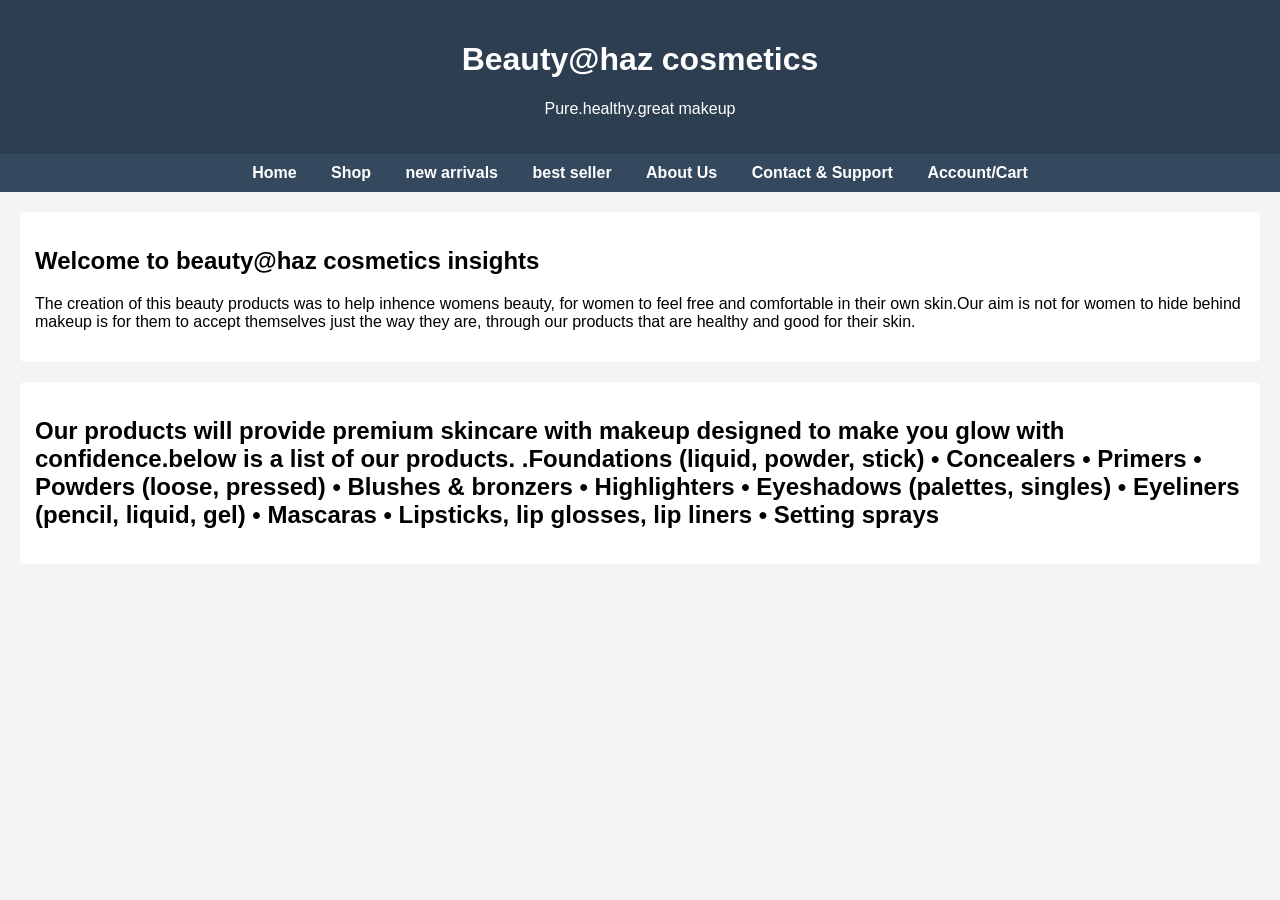
<file: index.html>
<!DOCTYPE html>
 <html lang="en">
 <head>
     <meta charset="UTF-8">
     <title>Beauty@haz cosmetics</title>
     <link rel="stylesheet" href="style.css">
 </head>
 <body>
 
     <!--Header Section -->
     <header>
         <h1>Beauty@haz cosmetics</h1>
        <p>Pure.healthy.great makeup</p>
    </header>
 
    <!-- Navigation -->
     <nav>
        <a href="index.html">Home</a>
        <a href="shop.html">Shop</a>
        <a href="new arrivals.html">new arrivals</a>
        <a href="best seller.html">best seller</a>
        <a href="about.html">About Us</a>
        <a href="contact.html">Contact & Support</a>
        <a href="cart.html">Account/Cart</a>
    </nav>
 
     <!--Main Content -->
    <main>
 
         <section>

         <h2>Welcome to beauty@haz cosmetics insights</h2>
         <p>The creation of this beauty products was to help inhence womens beauty, for women to feel free and comfortable in their own skin.Our aim is not for women to hide behind makeup is  for them to accept themselves just the way they are, through our products that are healthy and good for their skin.</p>
</section>

 <section>
<h2>Our products will provide premium skincare with makeup designed to make you glow with confidence.below is a list of our products.
    .Foundations (liquid, powder, stick)
• 	Concealers
• 	Primers
• 	Powders (loose, pressed)
• 	Blushes & bronzers
• 	Highlighters
• 	Eyeshadows (palettes, singles)
• 	Eyeliners (pencil, liquid, gel)
• 	Mascaras
• 	Lipsticks, lip glosses, lip liners
• 	Setting sprays
</h2>
</section>
</main>
</file>
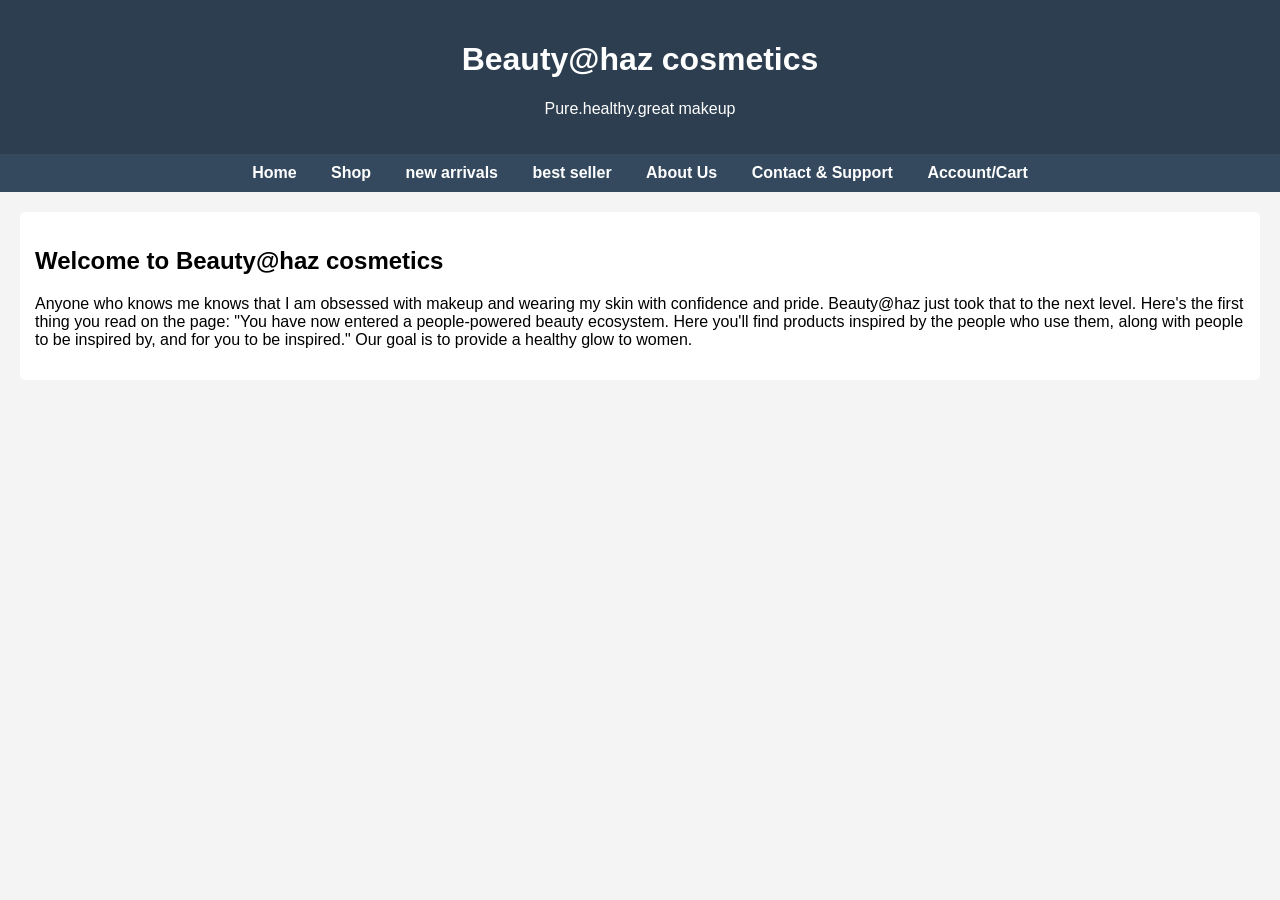
<file: About us.html>
<!DOCTYPE html>
 <html lang="en">
 <head>
     <meta charset="UTF-8">
     <title>Beauty@haz cosmetics</title>
     <link rel="stylesheet" href="style.css">
 </head>
 <body>
 
     <!--Header Section -->
     <header>
         <h1>Beauty@haz cosmetics</h1>
        <p>Pure.healthy.great makeup</p>
    </header>
 
    <!-- Navigation -->
     <nav>
        <a href="index.html">Home</a>
        <a href="shop.html">Shop</a>
        <a href="new arrivals.html">new arrivals</a>
        <a href="best seller.html">best seller</a>
        <a href="about.html">About Us</a>
        <a href="contact.html">Contact & Support</a>
        <a href="cart.html">Account/Cart</a>
    </nav>
 
     <!--Main Content -->
    <main>
 
         <section>
         <h2>Welcome to Beauty@haz cosmetics</h2>
         <p>Anyone who knows me knows that I am obsessed with makeup and wearing my skin with confidence and pride. Beauty@haz just took that to the next level. Here's the first thing you read on the page:
         "You have now entered a people-powered beauty ecosystem. Here you'll find products inspired by the people who use them, along with people to be inspired by, and for you to be inspired." Our goal is to provide a healthy glow to women.</p>
    </main>
</file>
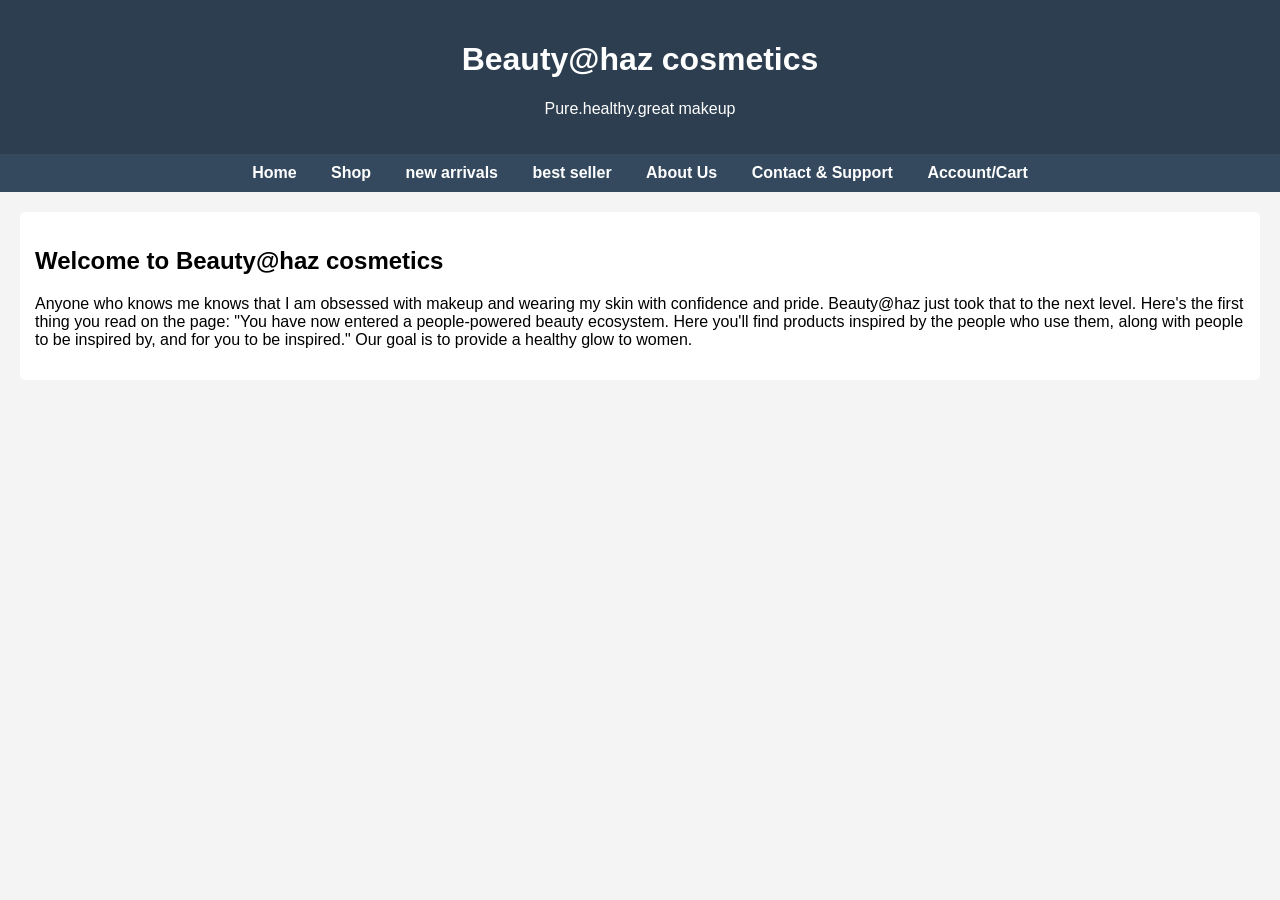
<file: About.html>
<!DOCTYPE html>
 <html lang="en">
 <head>
     <meta charset="UTF-8">
     <title>Beauty@haz cosmetics</title>
     <link rel="stylesheet" href="style.css">
 </head>
 <body>
 
     <!--Header Section -->
     <header>
         <h1>Beauty@haz cosmetics</h1>
        <p>Pure.healthy.great makeup</p>
    </header>
 
    <!-- Navigation -->
     <nav>
        <a href="index.html">Home</a>
        <a href="shop.html">Shop</a>
        <a href="new arrivals.html">new arrivals</a>
        <a href="best seller.html">best seller</a>
        <a href="about.html">About Us</a>
        <a href="contact.html">Contact & Support</a>
        <a href="cart.html">Account/Cart</a>
    </nav>
 
     <!--Main Content -->
    <main>
 
         <section>
         <h2>Welcome to Beauty@haz cosmetics</h2>
         <p>Anyone who knows me knows that I am obsessed with makeup and wearing my skin with confidence and pride. Beauty@haz just took that to the next level. Here's the first thing you read on the page:
         "You have now entered a people-powered beauty ecosystem. Here you'll find products inspired by the people who use them, along with people to be inspired by, and for you to be inspired." Our goal is to provide a healthy glow to women.</p>
    </main>
</file>
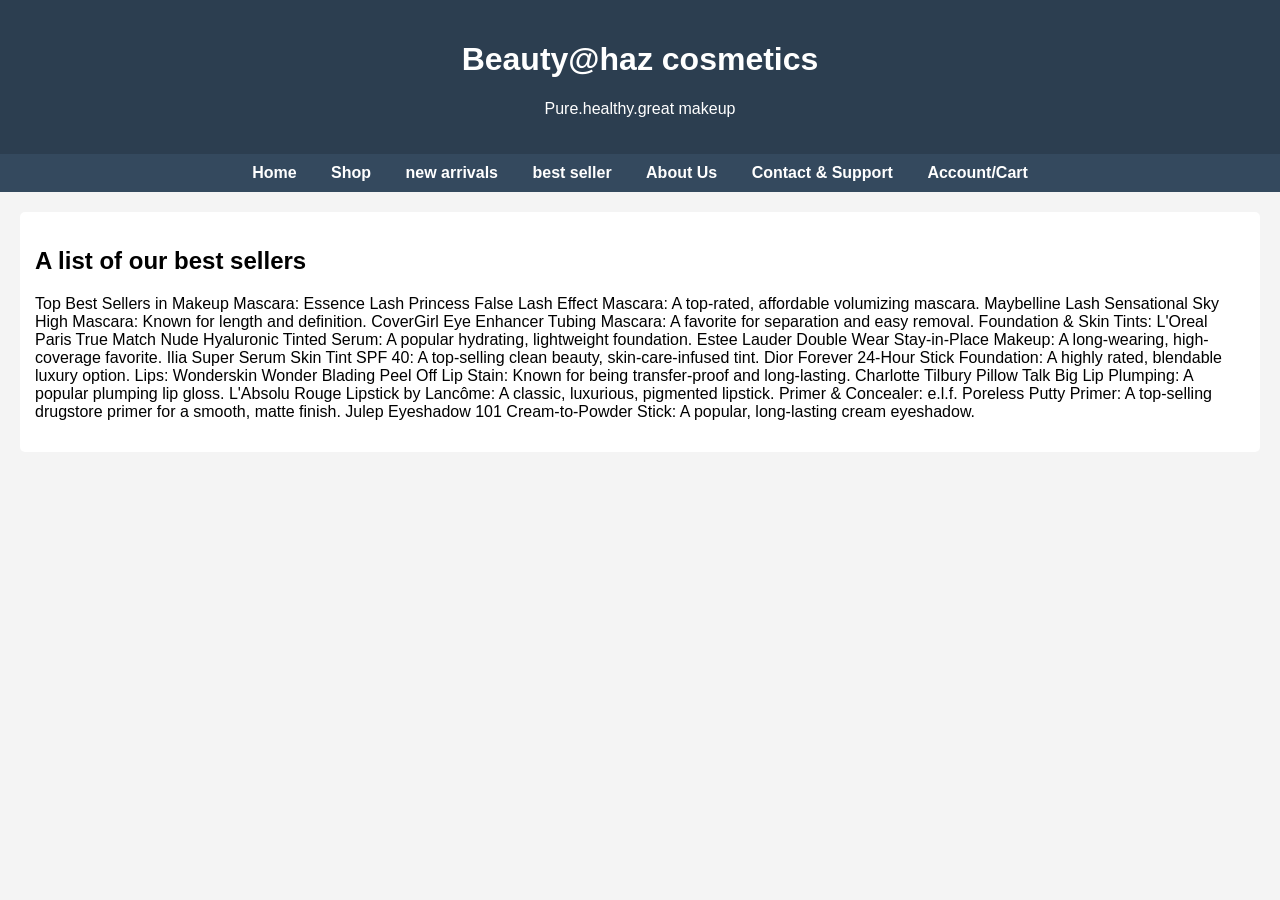
<file: Best sellers.html>
<!DOCTYPE html>
 <html lang="en">
 <head>
     <meta charset="UTF-8">
     <title>Beauty@haz cosmetics</title>
     <link rel="stylesheet" href="style.css">
 </head>
 <body>
 
     <!--Header Section -->
     <header>
         <h1>Beauty@haz cosmetics</h1>
        <p>Pure.healthy.great makeup</p>
    </header>
 
    <!-- Navigation -->
     <nav>
        <a href="index.html">Home</a>
        <a href="shop.html">Shop</a>
        <a href="new arrivals.html">new arrivals</a>
        <a href="best seller.html">best seller</a>
        <a href="about.html">About Us</a>
        <a href="contact.html">Contact & Support</a>
        <a href="cart.html">Account/Cart</a>
    </nav>
 
     <!--Main Content -->
    <main>
 
         <section>
         <h2>A list of our best sellers</h2>
         <p>Top Best Sellers in Makeup
Mascara:
Essence Lash Princess False Lash Effect Mascara: A top-rated, affordable volumizing mascara.
Maybelline Lash Sensational Sky High Mascara: Known for length and definition.
CoverGirl Eye Enhancer Tubing Mascara: A favorite for separation and easy removal.
Foundation & Skin Tints:
L'Oreal Paris True Match Nude Hyaluronic Tinted Serum: A popular hydrating, lightweight foundation.
Estee Lauder Double Wear Stay-in-Place Makeup: A long-wearing, high-coverage favorite.
Ilia Super Serum Skin Tint SPF 40: A top-selling clean beauty, skin-care-infused tint.
Dior Forever 24-Hour Stick Foundation: A highly rated, blendable luxury option.
Lips:
Wonderskin Wonder Blading Peel Off Lip Stain: Known for being transfer-proof and long-lasting.
Charlotte Tilbury Pillow Talk Big Lip Plumping: A popular plumping lip gloss.
L'Absolu Rouge Lipstick by Lancôme: A classic, luxurious, pigmented lipstick.
Primer & Concealer:
e.l.f. Poreless Putty Primer: A top-selling drugstore primer for a smooth, matte finish.
Julep Eyeshadow 101 Cream-to-Powder Stick: A popular, long-lasting cream eyeshadow.</p>
</main>
</file>
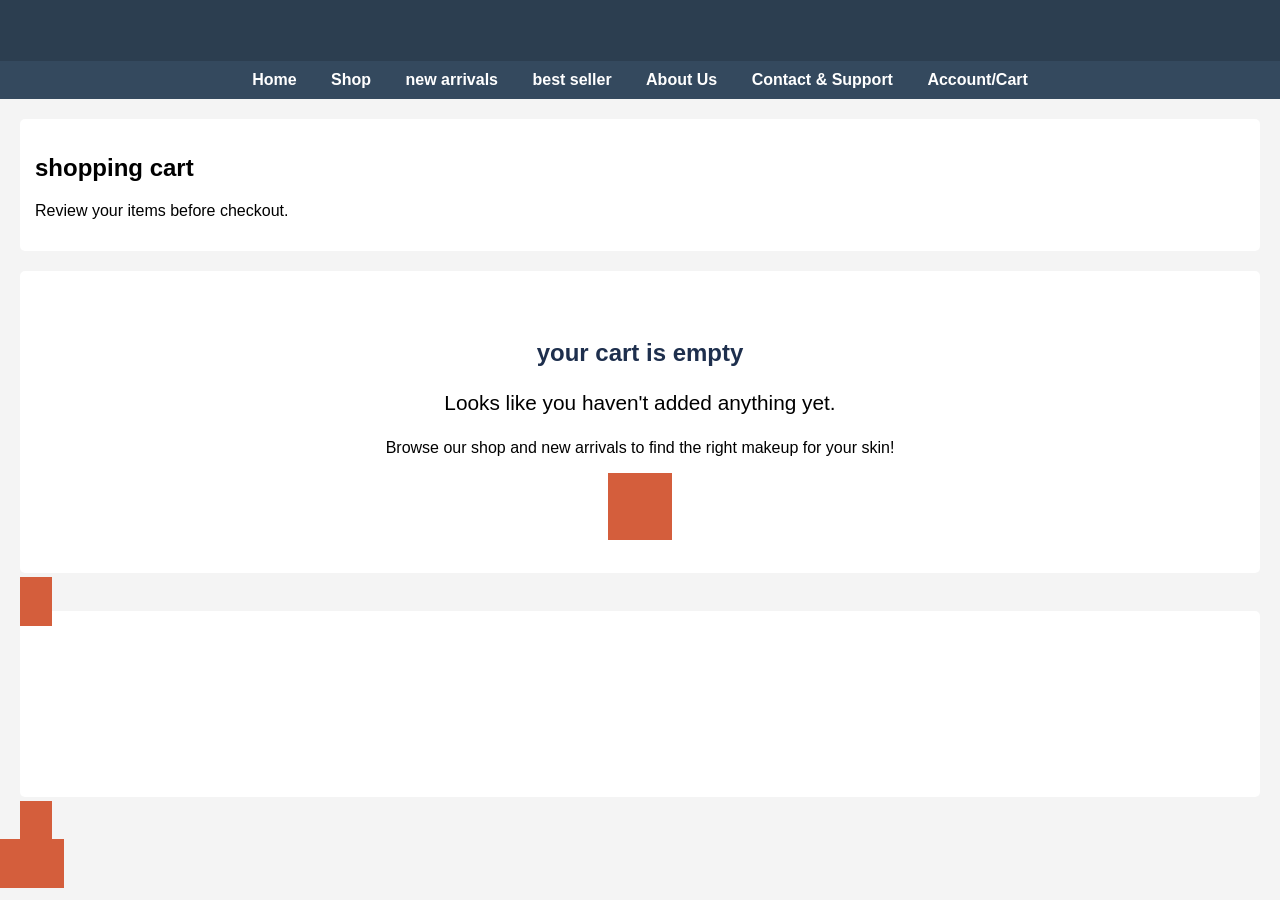
<file: cart.html>
<!DOCTYPE html>
 <html lang="en">
 <head>
     <meta charset="UTF-8">
     <title></title>
     <link rel="stylesheet" href="style.css">
 </head>
 <body>
 
     <!--Header Section -->
     <header>
         <h1></h1>
        <p></p>
    </header>
 
    <!-- Navigation -->
     <nav>
        <a href="index.html">Home</a>
        <a href="shop.html">Shop</a>
        <a href="new arrivals.html">new arrivals</a>
        <a href="best seller.html">best seller</a>
        <a href="about.html">About Us</a>
        <a href="contact.html">Contact & Support</a>
        <a href="cart.html">Account/Cart</a>
    </nav>
   <!--main content-->
   <main>
      <!--Page Title-->
      <section>
      <h2>shopping cart</h2>
      <p>Review your items before checkout.</p>
      </section>
   

    
<!--Empty cart message-->
<section style="text-align: center; padding: 3rem;">
  <h2 style="color: #1e2f4d;">your cart is empty</h2>
  <p style="font-size: 1.3rem; margin: 1.5rem 0;">Looks like you haven't added anything yet.</p>
  <p>Browse our shop and new arrivals to find the right makeup for your skin!</p>
  <div style="margin-top: 2rem;">
     <a href="products.html" style="background-color: #d45e3c; color: white; text-decoration: none; padding: 1rem 2rem;"</a>
  </div>
</section>


<!--How to shop-->
<section>
    <h2>How to shop</h2>
    <ul>
        <li>Go to <strong>products</strong> page</li>
        <li>Browse our shop and new arrivals</li>
        <li>Click "Add to cart" on items of interest</li>
        <li>Come back here to checkout</li>
   </ul>
</section>
</main>
</file>
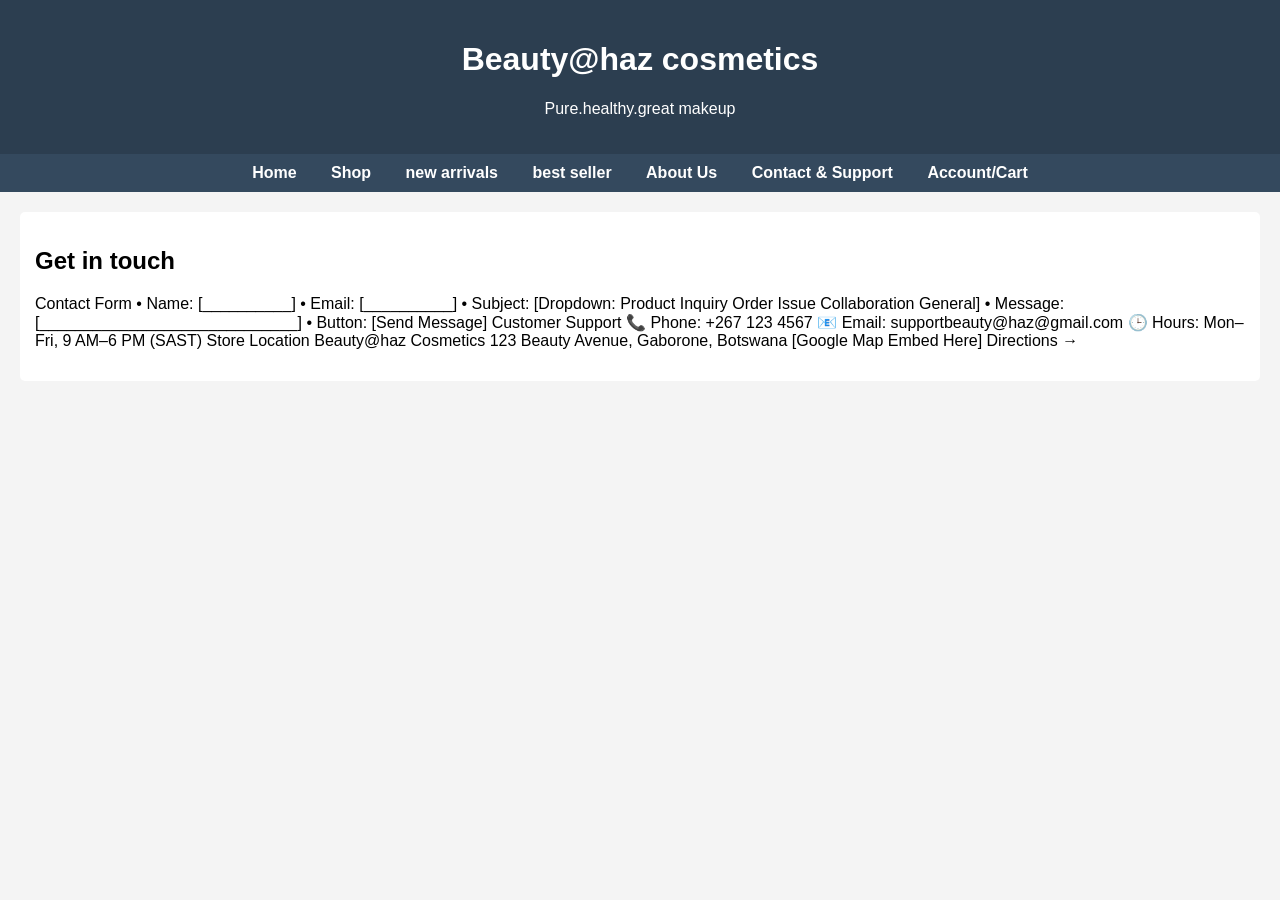
<file: contact.html>
<!DOCTYPE html>
 <html lang="en">
 <head>
     <meta charset="UTF-8">
     <title>Beauty@haz cosmetics</title>
     <link rel="stylesheet" href="style.css">
 </head>
 <body>
 
     <!--Header Section -->
     <header>
         <h1>Beauty@haz cosmetics</h1>
        <p>Pure.healthy.great makeup</p>
    </header>
 
    <!-- Navigation -->
     <nav>
        <a href="index.html">Home</a>
        <a href="shop.html">Shop</a>
        <a href="new arrivals.html">new arrivals</a>
        <a href="best seller.html">best seller</a>
        <a href="about.html">About Us</a>
        <a href="contact.html">Contact & Support</a>
        <a href="cart.html">Account/Cart</a>
    </nav>
 
     <!--Main Content -->
    <main>
 
         <section>
         <h2>Get in touch</h2>
        <p>Contact Form
• 	Name: [__________]
• 	Email: [__________]
• 	Subject: [Dropdown: Product Inquiry  Order Issue  Collaboration  General]
• 	Message: [_____________________________]
• 	Button: [Send Message]


Customer Support
📞 Phone: +267 123 4567
📧 Email: supportbeauty@haz@gmail.com
🕒 Hours: Mon–Fri, 9 AM–6 PM (SAST)

Store Location
Beauty@haz Cosmetics
123 Beauty Avenue, Gaborone, Botswana
[Google Map Embed Here]
Directions →

</main>
</file>
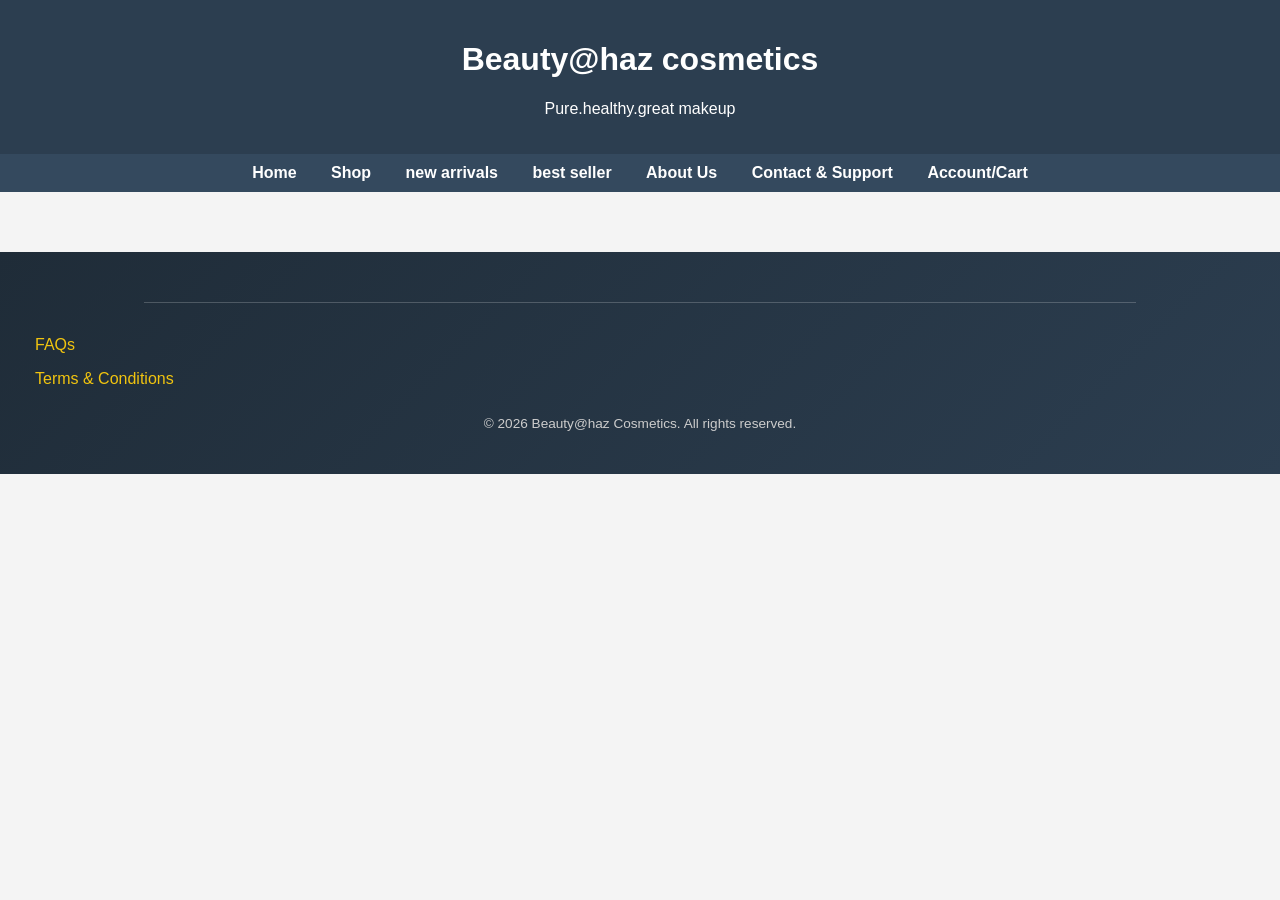
<file: footer.html>
<!DOCTYPE html>
 <html lang="en">
 <head>
     <meta charset="UTF-8">
     <title>Beauty@haz cosmetics</title>
     <link rel="stylesheet" href="style.css">
 </head>
 <body>
 
     <!--Header Section -->
     <header>
         <h1>Beauty@haz cosmetics</h1>
        <p>Pure.healthy.great makeup</p>
    </header>
 
    <!-- Navigation -->
     <nav>
        <a href="index.html">Home</a>
        <a href="shop.html">Shop</a>
        <a href="new arrivals.html">new arrivals</a>
        <a href="best seller.html">best seller</a>
        <a href="about.html">About Us</a>
        <a href="contact.html">Contact & Support</a>
        <a href="cart.html">Account/Cart</a>
    </nav>
 
<!--Footer Section-->
<footer>
<div class="footer section">


</div>
<a href="faq.html">FAQs</a><br>
<a href="terms.html">Terms & Conditions</a><br>


<p>&copy; 2026 Beauty@haz Cosmetics. All rights reserved.</p>
  </footer>
  </body>
  </html>
</file>
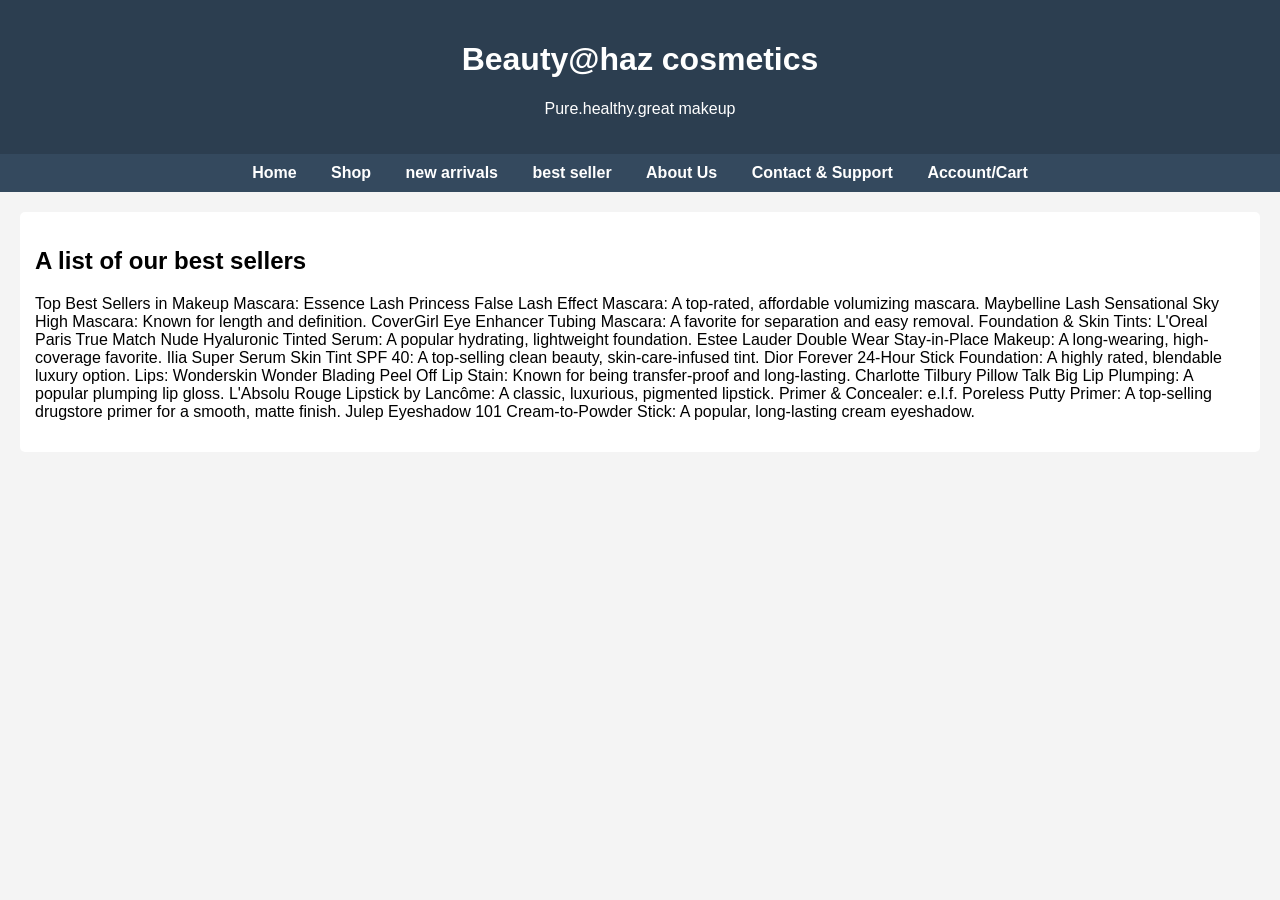
<file: Our best sellers section.html>
<!DOCTYPE html>
 <html lang="en">
 <head>
     <meta charset="UTF-8">
     <title>Beauty@haz cosmetics</title>
     <link rel="stylesheet" href="style.css">
 </head>
 <body>
 
     <!--Header Section -->
     <header>
         <h1>Beauty@haz cosmetics</h1>
        <p>Pure.healthy.great makeup</p>
    </header>
 
    <!-- Navigation -->
     <nav>
        <a href="index.html">Home</a>
        <a href="shop.html">Shop</a>
        <a href="new arrivals.html">new arrivals</a>
        <a href="best seller.html">best seller</a>
        <a href="about.html">About Us</a>
        <a href="contact.html">Contact & Support</a>
        <a href="cart.html">Account/Cart</a>
    </nav>
 
     <!--Main Content -->
    <main>
 
         <section>
         <h2>A list of our best sellers</h2>
         <p>Top Best Sellers in Makeup
Mascara:
Essence Lash Princess False Lash Effect Mascara: A top-rated, affordable volumizing mascara.
Maybelline Lash Sensational Sky High Mascara: Known for length and definition.
CoverGirl Eye Enhancer Tubing Mascara: A favorite for separation and easy removal.
Foundation & Skin Tints:
L'Oreal Paris True Match Nude Hyaluronic Tinted Serum: A popular hydrating, lightweight foundation.
Estee Lauder Double Wear Stay-in-Place Makeup: A long-wearing, high-coverage favorite.
Ilia Super Serum Skin Tint SPF 40: A top-selling clean beauty, skin-care-infused tint.
Dior Forever 24-Hour Stick Foundation: A highly rated, blendable luxury option.
Lips:
Wonderskin Wonder Blading Peel Off Lip Stain: Known for being transfer-proof and long-lasting.
Charlotte Tilbury Pillow Talk Big Lip Plumping: A popular plumping lip gloss.
L'Absolu Rouge Lipstick by Lancôme: A classic, luxurious, pigmented lipstick.
Primer & Concealer:
e.l.f. Poreless Putty Primer: A top-selling drugstore primer for a smooth, matte finish.
Julep Eyeshadow 101 Cream-to-Powder Stick: A popular, long-lasting cream eyeshadow.</p>
</main>
</file>
<file: style.css>
/* Reset default browser spacing */
body {
   margin: 0;
   font-family:Arial, sans-serif;
   background-color: #f4f4f4;
}
 
/*Header */
header {
    background-color: #2c3e50;
    color: white;
    padding: 20px;
    text-align:center;
}
 
/*Navigation */
nav {
    background-color: #34495e;
    padding: 10px;
    text-align: center;
}
 
nav a {
    color: white;
    text-decoration: none;
    margin: 0 15px;
    font-weight: bold;
}
 
nav a:hover {
    text-decoration: underline;
}
 
/* Main content */
main {
   padding: 20px;
}
 
/* Sections */
section {
    background-color: white;
    padding: 15px;
    margin-bottom: 20px;
    border-radius: 5px;
}
 
/* Products */
.product-list { display: flex;
    flex-wrap: wrap;
     gap: 20px;
    }
.product {
    background: #fff;
    border: 1px solid #ddd;
    border-radius: 8px;
    width: 250px;
    padding: 15px;
    text-align: center;
    box-shadow: 0 2px 5px rgba(0,0,0,0.1);
    transition: transform 0.2s ease-in-out;
}
 
.product:hover {
    transform: scale(1.05);
}
 
.product img {
    width: 100%;
    height: auto;
    border-radius: 5px;
    margin-bottom: 10px;
}
 
.product h3 {
    font-size: 16px;
    margin: 10px 0;
    color: #333;
}
 
.product p {
    font-size: 14px;
    color: #555;
}
 
.product .price {
    font-weight: bold;
    color: #2a7;
    margin: 10px 0;
}
 
.cart-btn {
    background-color: #2a7;
    color: white;
    border: none;
    padding: 10px 15px;
    border-radius: 5px;
    cursor: pointer;
    font-size: 14px;
    transition: background-color 0.3s ease;
}
 
.cart-btn:hover {
    background-color: #1e5;
}
 
 
/* Footer */
 .site-footer {
  background-color: #2c3e50;
  color: #fff;
  padding: 40px;
  display: grid;
  grid-template-columns: repeat(auto-fit, minmax(250px, 1fr));
  gap: 30px;
}
 
.site-footer h3 {
  margin-bottom: 15px;
  font-size: 1.1rem;
}
 
.footer-section p {
  font-size: 0.9rem;
  color: #ddd;
}
 
.site-footer a {
  color: #f1c40f;
  text-decoration: none;
  font-size: 0.9rem;
}
 
.site-footer a:hover {
  text-decoration: underline;
}
 
/* FAQ accordion */
details {
  margin-bottom: 10px;
}
 
summary {
  cursor: pointer;
  font-weight: bold;
}
 
details p {
  margin-top: 8px;
  font-size: 0.85rem;
}
/* FOOTER STYLING */
footer {
  background: linear-gradient(135deg, #1f2c38, #2c3e50);
  color: #ffffff;
  padding: 50px 20px 30px;
  margin-top: 60px;
  font-family: 'Segoe UI', sans-serif;
}
 
/* Footer layout */
.footer-section {
  max-width: 1000px;
  margin: auto;
  text-align: center;
}
 
/* Footer links */
footer a {
  display: inline-block;
  margin: 8px 15px;
  color: #f1c40f;
  text-decoration: none;
  font-weight: 500;
  transition: color 0.3s ease, transform 0.2s ease;
}
 
footer a:hover {
  color: #ffffff;
  transform: translateY(-2px);
}
 
/* Divider line */
footer::before {
  content: "";
  display: block;
  width: 80%;
  height: 1px;
  background: rgba(255, 255, 255, 0.2);
  margin: 0 auto 25px;
}
 
/* Copyright text */
footer p {
  margin-top: 20px;
  font-size: 0.85rem;
  color: #cccccc;
  text-align: center;
}
</file>
